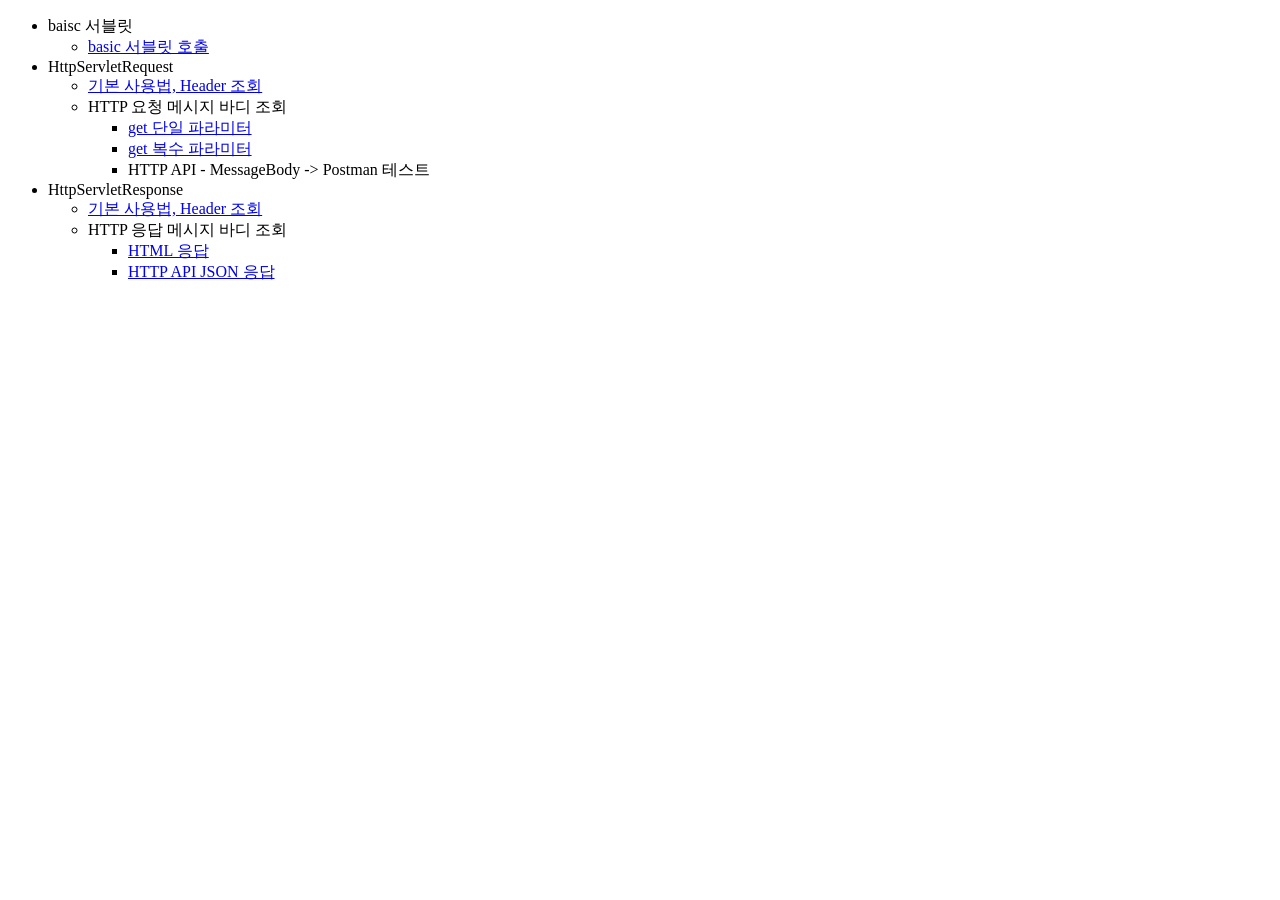
<file: basic/src/main/resources/templates/basic.html>
<!DOCTYPE html>
<html>
<head>
  <meta charset="UTF-8">
  <title>basic</title>
</head>
<body>
<ul>
  <li>baisc  서블릿
    <ul>
      <li><a href="/basic?username=박연미">basic 서블릿 호출</a></li>
    </ul>
  </li>
  <li>HttpServletRequest
    <ul>
      <li><a href="/request-header">기본 사용법, Header 조회</a></li>
      <li>HTTP 요청 메시지 바디 조회
        <ul>

          <li><a href="/request-param?name=hello&age=20">get 단일 파라미터 </a></li>
          <li><a href="/request-param?name=hello&name=world">get 복수 파라미터  </a></li>
          <li>HTTP API - MessageBody -> Postman 테스트</li>
        </ul>
      </li>
    </ul>
  </li>
  <li>HttpServletResponse
    <ul>
      <li><a href="/response-header">기본 사용법, Header 조회</a></li>
      <li>HTTP 응답 메시지 바디 조회
        <ul>
          <li><a href="/response-html">HTML 응답</a></li>
          <li><a href="/response-json">HTTP API JSON 응답</a></li>
        </ul>
      </li>
    </ul>
  </li>
</ul>
</body>
</html>
</file>
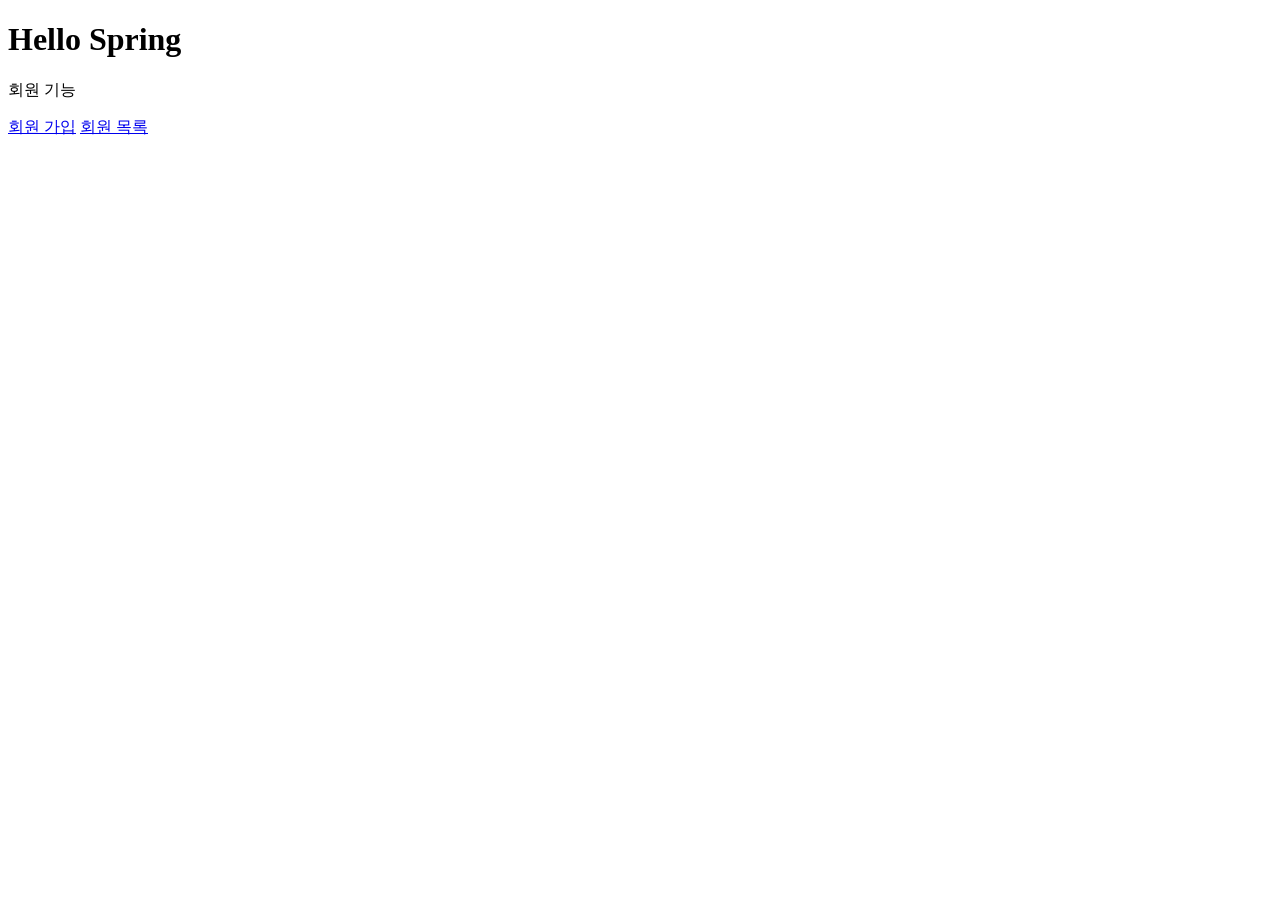
<file: basic/src/main/resources/templates/home.html>
<!DOCTYPE HTML>
<html xmlns:th="http://www.thymeleaf.org">
<body>
<div class="container">
    <div>
        <h1>Hello Spring</h1>
        <p>회원 기능</p>
        <p>
            <a href="/members/new">회원 가입</a>
            <a href="/members">회원 목록</a>
        </p></div>
</div> <!-- /container --> </body>
</html>
</file>
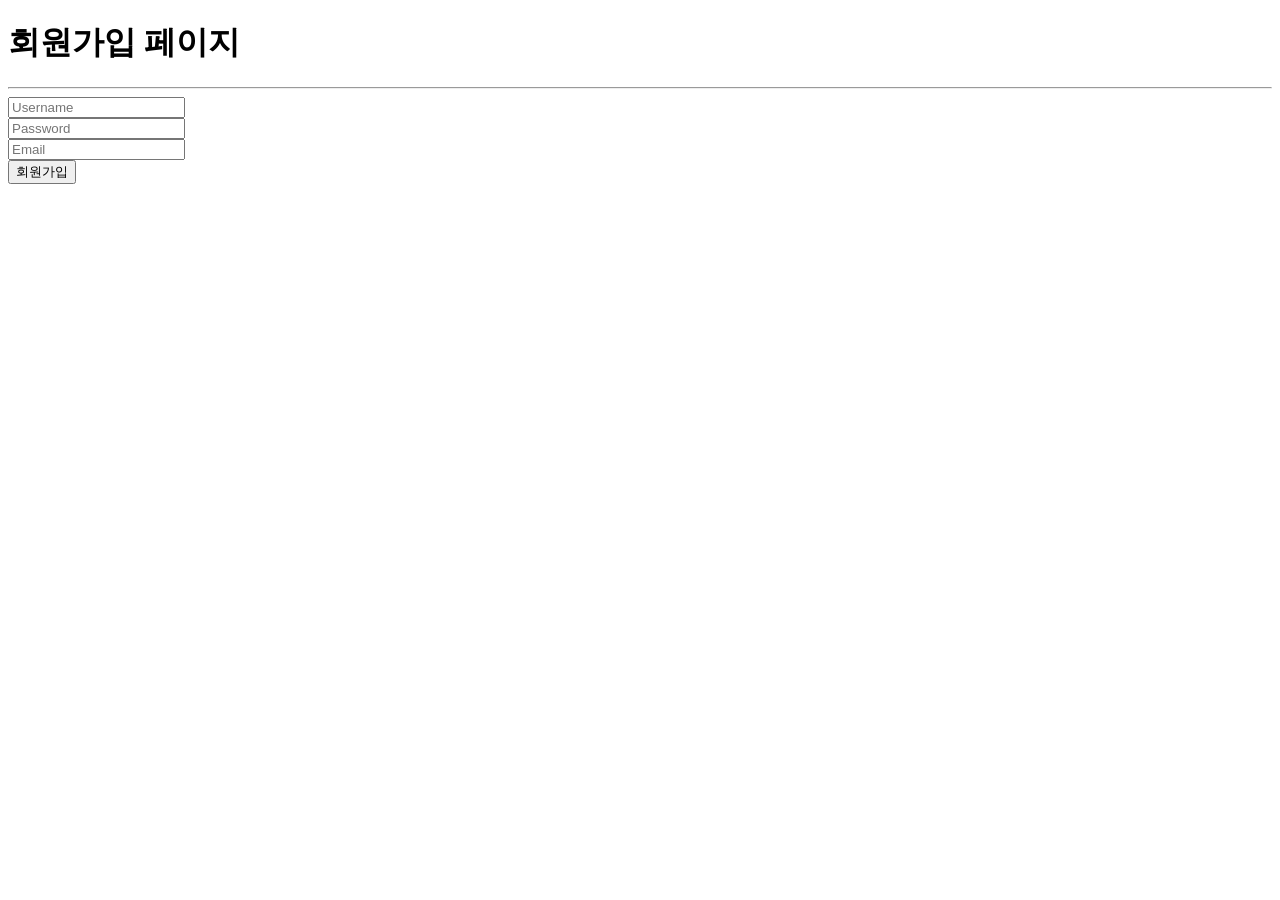
<file: security/src/main/resources/templates/JoinForm.html>
<!DOCTYPE html>
<html lang="en" xmlns:th="http://www.thymeleaf.org">
<head>
    <meta charset="UTF-8">
    <title>회원가입하기</title>
</head>
<body>
<h1>회원가입 페이지</h1>
<hr/>
<form action="/join" method="post">
    <input type="text" name="username" placeholder="Username"/> <br/>
    <input type="password" name="password" placeholder="Password"/> <br/>
    <input type="email" name="email" placeholder="Email"/> <br/>
    <button>회원가입</button>
</form>
</body>
</html>
</file>
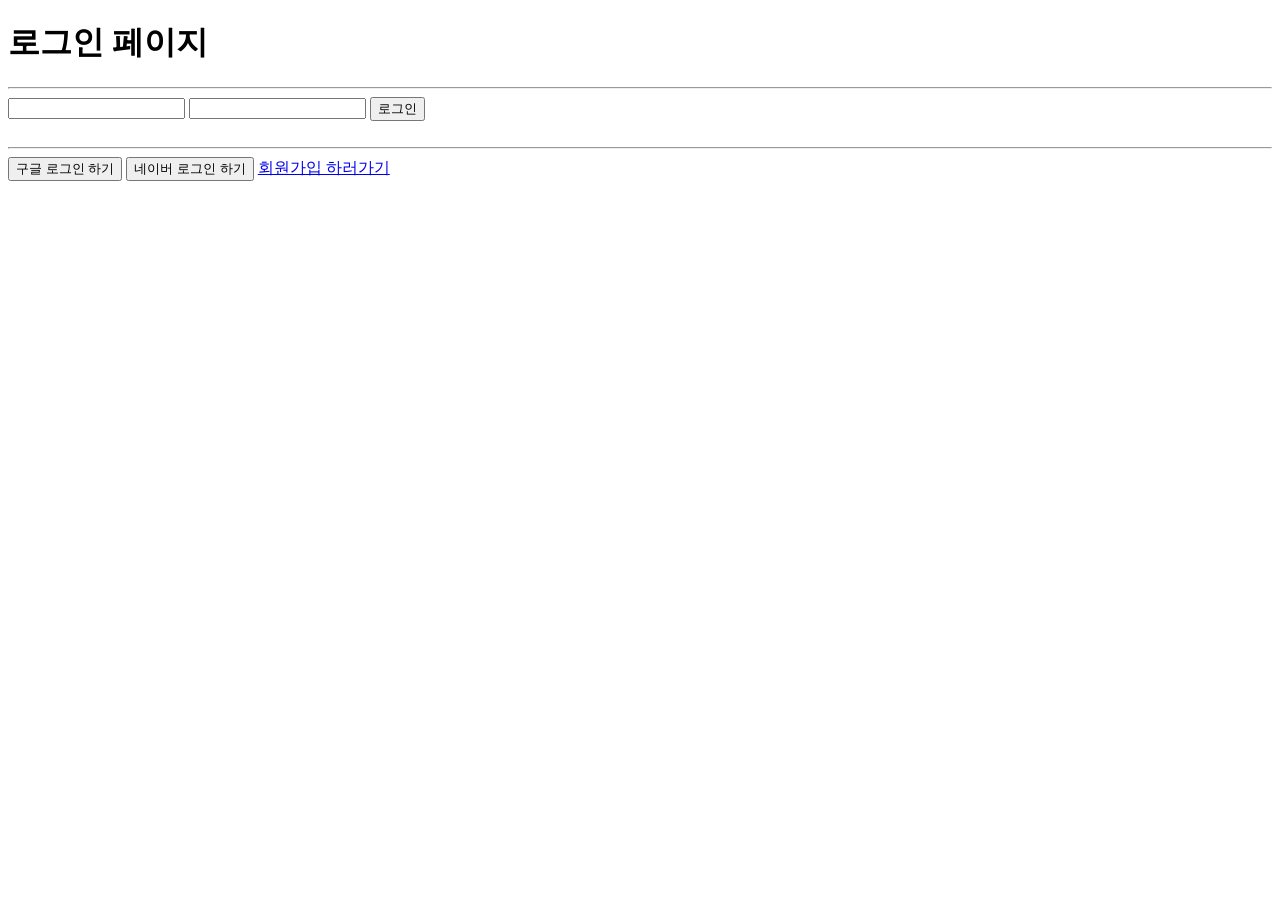
<file: security/src/main/resources/templates/loginForm.html>
<!DOCTYPE html>
<html lang="en" xmlns:th="http://www.thymeleaf.org">
<head>
    <meta charset="UTF-8">
    <title>로그인하기</title>
</head>
<body>
<h1>로그인 페이지</h1>
<hr/>


<form action="/login" method="post">
    <input type="text" name="username" />
    <input type="password" name="password" />
    <button>로그인</button>
</form>
<br>
<hr>
<button onclick='location.href="/oauth2/authorization/google"'> 구글 로그인 하기 </button>
<button onclick='location.href="/oauth2/authorization/naver"'> 네이버 로그인 하기 </button>
<a href="/joinForm"> 회원가입 하러가기 </a>
</body>
</html>
</file>
